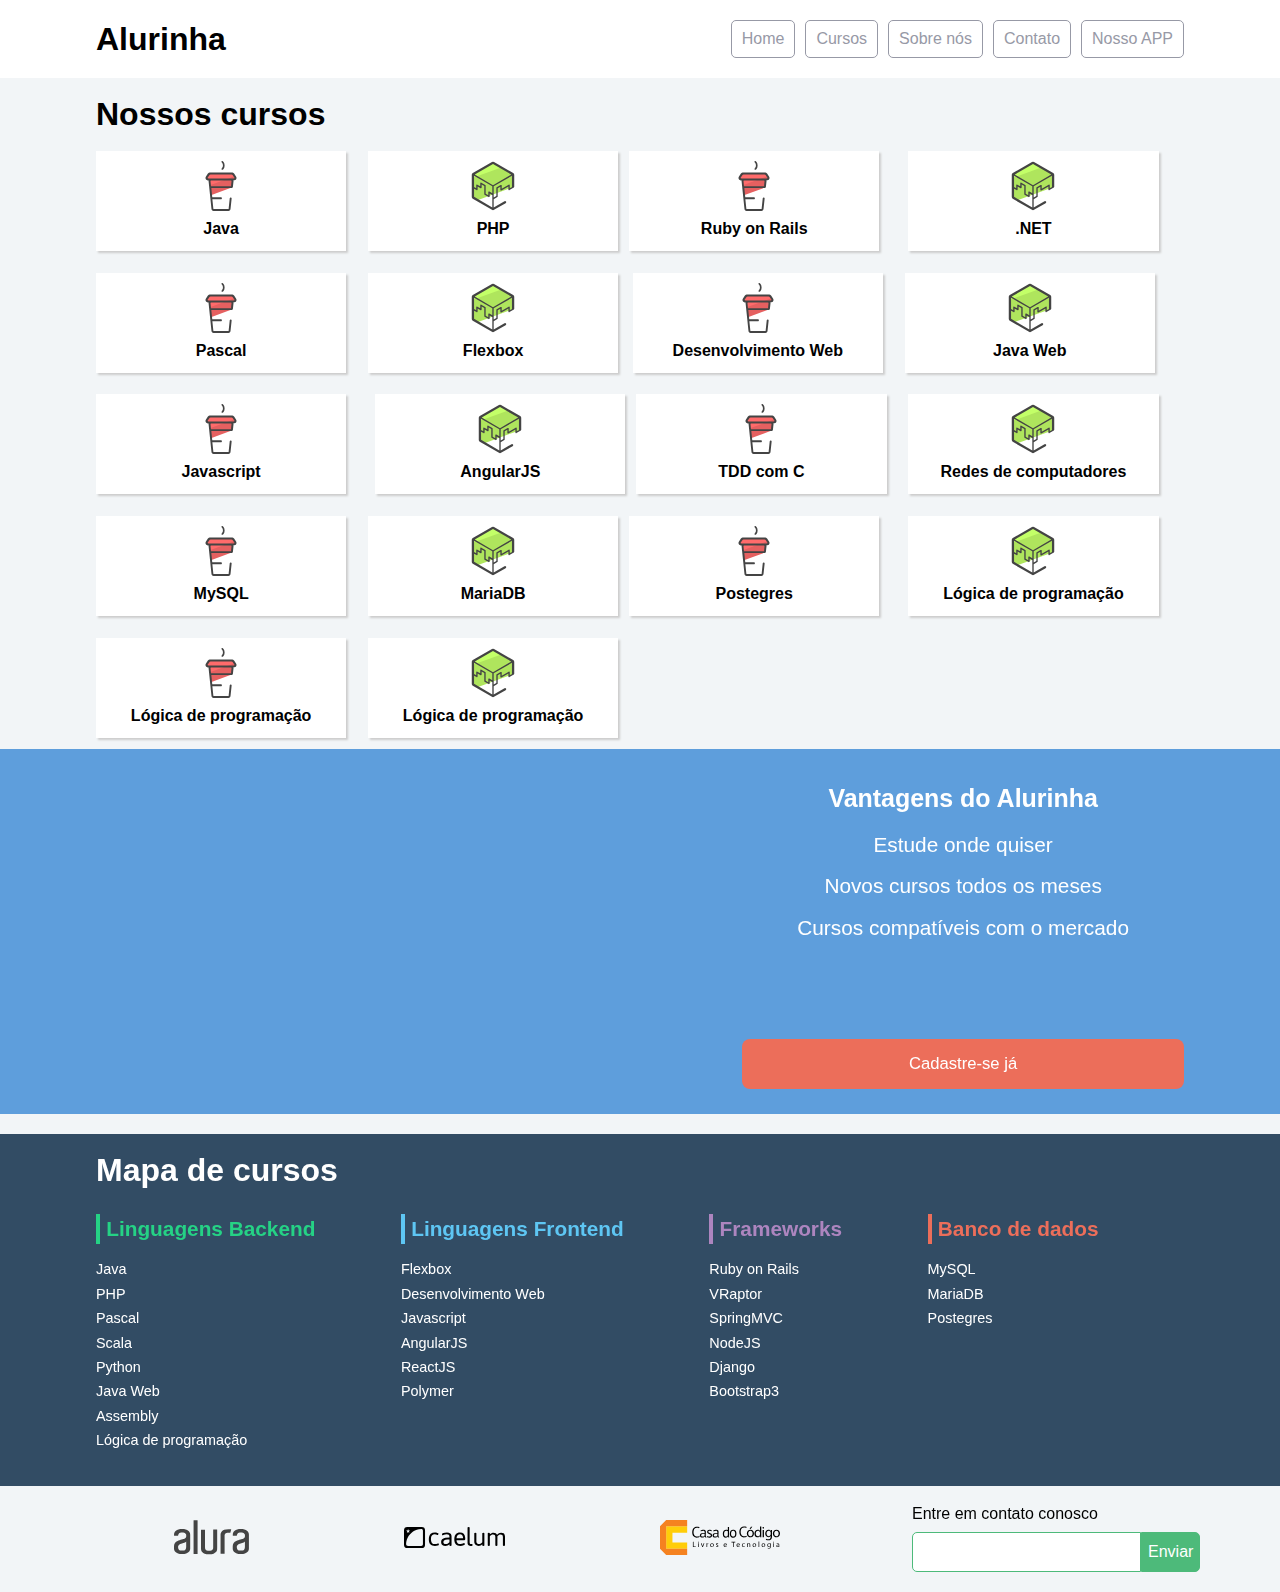
<file: index.html>
<!DOCTYPE html>
<html>
  <head>
    <meta charset="utf-8" />
    <meta name="viewport" content="width=device-width, initial-scale=1" />
    <title>Alurinha | Cursos online</title>
    <link rel="stylesheet" href="css/reset.css" />
    <link rel="stylesheet" href="css/style.css" />
    <link rel="stylesheet" href="css/flexbox.css" />
  </head>
  <body>
    <header class="cabecalhoPrincipal">
      <div class="container">
        <h1 class="cabecalhoPrincipal-titulo">
          <a href="#">Alurinha</a>
        </h1>

        <nav class="cabecalhoPrincipal-nav">
          <a class="cabecalhoPrincipal-nav-link" href="#">Home</a>
          <a class="cabecalhoPrincipal-nav-link" href="#">Cursos</a>
          <a class="cabecalhoPrincipal-nav-link" href="#">Sobre nós</a>
          <a class="cabecalhoPrincipal-nav-link" href="#">Contato</a>
          <a
            class="cabecalhoPrincipal-nav-link cabecalhoPrincipal-nav-link-app"
            href="#"
            >Nosso APP</a
          >
        </nav>
      </div>
    </header>

    <main class="conteudoPrincipal">
      <div class="container">
        <h2 class="subtitulo">Nossos cursos</h2>

        <nav>
          <ul class="conteudoPrincipal-cursos">
            <li class="conteudoPrincipal-cursos-link"><a href="#">Java</a></li>
            <li class="conteudoPrincipal-cursos-link"><a href="#">PHP</a></li>
            <li class="conteudoPrincipal-cursos-link">
              <a href="#">Ruby on Rails</a>
            </li>
            <li class="conteudoPrincipal-cursos-link"><a href="#">.NET</a></li>
            <li class="conteudoPrincipal-cursos-link">
              <a href="#">Pascal</a>
            </li>
            <li class="conteudoPrincipal-cursos-link">
              <a href="#">Flexbox</a>
            </li>
            <li class="conteudoPrincipal-cursos-link">
              <a href="#">Desenvolvimento Web</a>
            </li>
            <li class="conteudoPrincipal-cursos-link">
              <a href="#">Java Web</a>
            </li>
            <li class="conteudoPrincipal-cursos-link">
              <a href="#">Javascript</a>
            </li>
            <li class="conteudoPrincipal-cursos-link">
              <a href="#">AngularJS</a>
            </li>
            <li class="conteudoPrincipal-cursos-link">
              <a href="#">TDD com C</a>
            </li>
            <li class="conteudoPrincipal-cursos-link">
              <a href="#">Redes de computadores</a>
            </li>
            <li class="conteudoPrincipal-cursos-link"><a href="#">MySQL</a></li>
            <li class="conteudoPrincipal-cursos-link">
              <a href="#">MariaDB</a>
            </li>
            <li class="conteudoPrincipal-cursos-link">
              <a href="#">Postegres</a>
            </li>
            <li class="conteudoPrincipal-cursos-link">
              <a href="#">Lógica de programação</a>
            </li>
            <li class="conteudoPrincipal-cursos-link">
              <a href="#">Lógica de programação</a>
            </li>
            <li class="conteudoPrincipal-cursos-link">
              <a href="#">Lógica de programação</a>
            </li>
          </ul>
        </nav>
      </div>

      <section class="videoSobre">
        <div class="container">
          <iframe
            class="videoSobre-video"
            width="560"
            height="315"
            src="https://www.youtube.com/embed/bIlOsJzBVaY?list=PLh2Y_pKOa4UcF1BYPJR3EIMRi3nWAUxIp"
            frameborder="0"
            allowfullscreen
          ></iframe>

          <div class="videoSobre-sobre">
            <h2 class="videoSobre-sobre-title">Vantagens do Alurinha</h2>
            <ul class="videoSobre-sobre-list">
              <li class="videoSobre-sobre-item">Estude onde quiser</li>
              <li class="videoSobre-sobre-item">Novos cursos todos os meses</li>
              <li class="videoSobre-sobre-item">
                Cursos compatíveis com o mercado
              </li>
            </ul>
            <button class="videoSobre-button">Cadastre-se já</button>
          </div>
        </div>
      </section>
    </main>
					
    <footer class="rodapePrincipal">
      <div class="container">
        <section class="rodapePrincipal-navMap">
          <h3 class="subtitulo">Mapa de cursos</h3>
          <nav class="rodapePrincipal-navMap-list">
            <h4 class="navmap-list-title navmap-list-title-backend">
              Linguagens Backend
            </h4>
            <a class="rodapePrincipal-navMap-link" href="#">Java</a>
            <a class="rodapePrincipal-navMap-link" href="#">PHP</a>
            <a class="rodapePrincipal-navMap-link" href="#">Pascal</a>
            <a class="rodapePrincipal-navMap-link" href="#">Scala</a>
            <a class="rodapePrincipal-navMap-link" href="#">Python</a>
            <a class="rodapePrincipal-navMap-link" href="#">Java Web</a>
            <a class="rodapePrincipal-navMap-link" href="#">Assembly</a>
            <a class="rodapePrincipal-navMap-link" href="#"
              >Lógica de programação</a
            >

            <h4 class="navmap-list-title navmap-list-title-frontend">
              Linguagens Frontend
            </h4>
            <a class="rodapePrincipal-navMap-link" href="#">Flexbox</a>
            <a class="rodapePrincipal-navMap-link" href="#"
              >Desenvolvimento Web</a
            >
            <a class="rodapePrincipal-navMap-link" href="#">Javascript</a>
            <a class="rodapePrincipal-navMap-link" href="#">AngularJS</a>
            <a class="rodapePrincipal-navMap-link" href="#">ReactJS</a>
            <a class="rodapePrincipal-navMap-link" href="#">Polymer</a>

            <h4 class="navmap-list-title navmap-list-title-framework">
              Frameworks
            </h4>
            <a class="rodapePrincipal-navMap-link" href="#">Ruby on Rails</a>
            <a class="rodapePrincipal-navMap-link" href="#">VRaptor</a>
            <a class="rodapePrincipal-navMap-link" href="#">SpringMVC</a>
            <a class="rodapePrincipal-navMap-link" href="#">NodeJS</a>
            <a class="rodapePrincipal-navMap-link" href="#">Django</a>
            <a class="rodapePrincipal-navMap-link" href="#">Bootstrap3</a>

            <h4 class="navmap-list-title navmap-list-title-bancoDeDados">
              Banco de dados
            </h4>
            <a class="rodapePrincipal-navMap-link" href="#">MySQL</a>
            <a class="rodapePrincipal-navMap-link" href="#">MariaDB</a>
            <a class="rodapePrincipal-navMap-link" href="#">Postegres</a>
          </nav>
        </section>
      </div>

      <section class="rodapePrincipal-patrocinadores">
        <div class="container">
          <ul class="rodapePrincipal-patrocinadores-list">
            <li>
              <a
                class="
                  rodapePrincipal-patrocinadores-list-link
                  patrocinadores-list-link-alura
                "
                href="#"
              >
                <img src="img/logos/alura.svg" alt="Logo da Alura" />
              </a>
            </li>
            <li>
              <a
                class="
                  rodapePrincipal-patrocinadores-list-link
                  patrocinadores-list-link-caelum
                "
                href="#"
              >
                <img src="img/logos/caelum.svg" alt="Logo da Caelum" />
              </a>
            </li>
            <li>
              <a
                class="
                  rodapePrincipal-patrocinadores-list-link
                  patrocinadores-list-link-casaDoCodigo
                "
                href="#"
              >
                <img src="img/logos/cdc.svg" alt="Logo da Casa do Código" />
              </a>
            </li>
          </ul>
          <form class="rodapePrincipal-contatoForm" action="#">
            <fieldset>
              <legend
                class="rodapePrincipal-contatoForm-legend"
                for="email-contato"
              >
                Entre em contato conosco
              </legend>
              <div class="rodapePrincipal-contatoForm-fieldset">
                <input
                  class="rodapePrincipal-contatoForm-emailInput"
                  type="email"
                  name="email-contato"
                  id="email-contato"
                />
                <button
                  class="rodapePrincipal-contatoForm-submit"
                  type="submit"
                >
                  Enviar
                </button>
              </div>
            </fieldset>
          </form>
        </div>
      </section>
    </footer>
  </body>
</html>
</file>
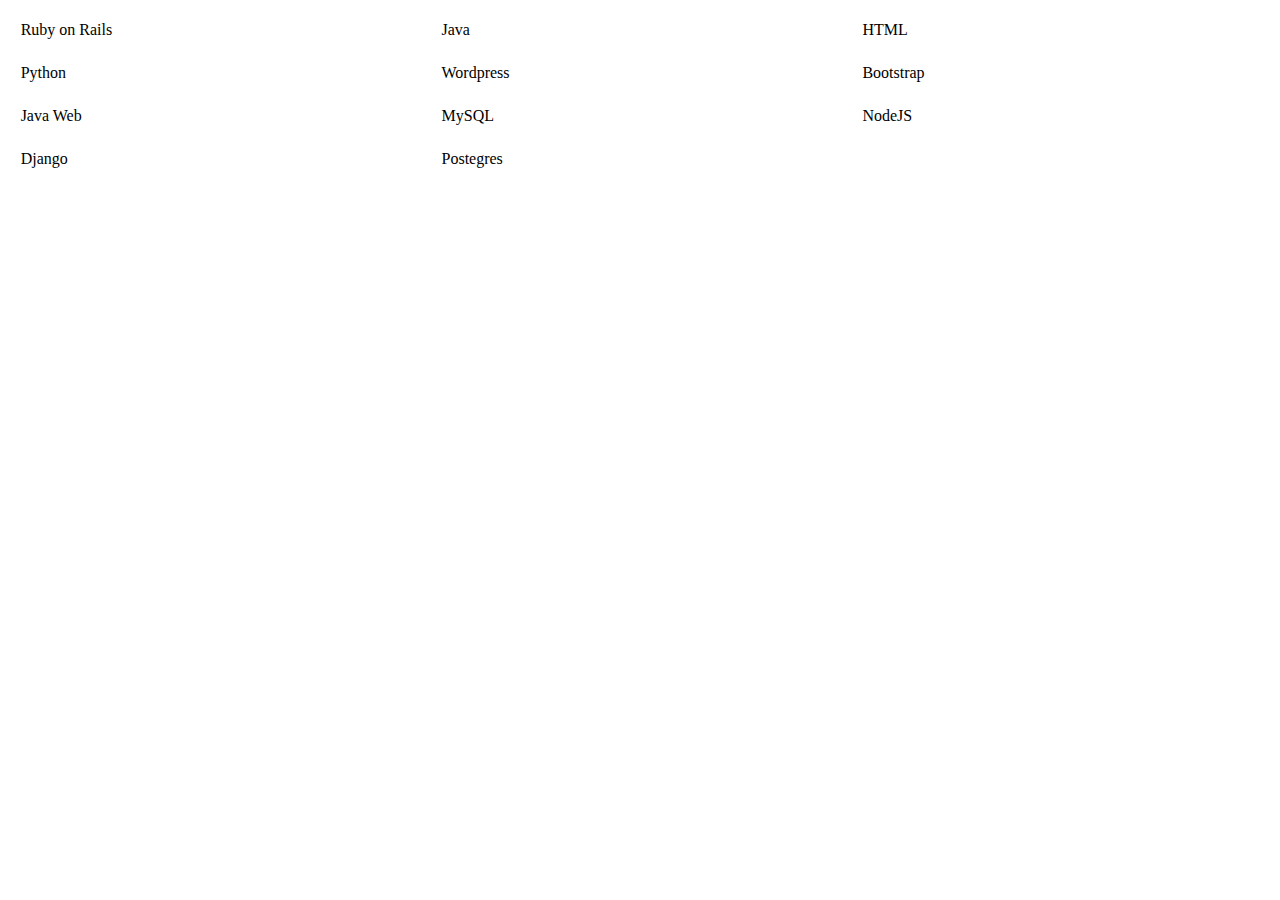
<file: grid.html>
<!DOCTYPE html>
<html lang="en">
  <head>
    <meta charset="UTF-8" />
    <meta http-equiv="X-UA-Compatible" content="IE=edge" />
    <meta name="viewport" content="width=device-width, initial-scale=1.0" />
    <title>Document</title>
    <style>
      /* .grid-1 {
        display: flex;
        flex-wrap: wrap;
      }
      .box {
        height: 50px;
        width: 50px;
        background-color: green;
      } */
      .grid-2 {
        display: flex;
        flex-wrap: wrap;
      }

      .course {
        width: 31.3%;
        margin: 1%;
      }
    </style>
  </head>
  <body>
    <!-- <div class="grid-1">
      <div class="box">Ruby on Rails</div>
      <div class="box">Java</div>
      <div class="box">HTML</div>
      <div class="box">Python</div>
      <div class="box">Wordpress</div>
      <div class="box">Bootstrap</div>
      <div class="box">Java Web</div>
      <div class="box">MySQL</div>
    </div> -->
    <div class="grid-2">
      <!-- primeira linha -->
      <div class="course">Ruby on Rails</div>
      <div class="course">Java</div>
      <div class="course">HTML</div>

      <!-- segunda linha -->
      <div class="course">Python</div>
      <div class="course">Wordpress</div>
      <div class="course">Bootstrap</div>

      <!-- terceira linha -->
      <div class="course">Java Web</div>
      <div class="course">MySQL</div>
      <div class="course">NodeJS</div>

      <!-- quarta linha -->
      <div class="course">Django</div>
      <div class="course">Postegres</div>
    </div>

  </body>
</html>
</file>
<file: css/style.css>
body {
	background-color: #F2F5F7;
	font-family: 'Open Sans',Arial,sans-serif;
}

.container {
	width: 94%;
	margin: 0 auto;
}

.cabecalhoPrincipal {
	background-color: #FFF;
	padding: 20px 0;
}

.cabecalhoPrincipal-titulo {
	font-weight: bold;
	font-size: 2em;
	margin-bottom: 20px;
}

.cabecalhoPrincipal-titulo a {
	text-decoration: none;
	color: inherit;
}

.cabecalhoPrincipal-nav-link {
	padding: 10px;
	margin-bottom: 10px;
	color: #9799A6;
	background-color: #FFF;
	text-decoration: none;
	transition: .5s;
	display: block;

	border-bottom: 1px solid #9799A6;
}

.conteudoPrincipal {
	margin-top: 20px;
	margin-bottom: 20px;
}

.subtitulo {
	font-weight: bold;
	font-size: 32px;
	margin-bottom: 10px;
	text-align: center;
}

.conteudoPrincipal-cursos-link {
	height: 100px;
	background-color: #FFF;
	text-align: center;
	margin: 1%;
	transition: .3s;
	box-shadow: 2px 2px 2px #CCC;
	position: relative;
}

.conteudoPrincipal-cursos-link a {
	text-decoration: none;
	color: #000;
	font-weight: bold;
	display: block;
	width: 100%;
	height: 100%;
	position: absolute;
	top: 0;
	left: 0;
}

.conteudoPrincipal-cursos-link:hover {
	box-shadow: 4px 4px 4px #CCC;
}

.conteudoPrincipal-cursos-link a:before {
	content: '';
	display: block;
	width: 50px;
	height: 50px;
	margin: 10px auto;
}

.conteudoPrincipal-cursos-link:nth-child(even) a:before {
	background: url(../img/background1.svg) no-repeat;	
}

.conteudoPrincipal-cursos-link:nth-child(odd) a:before {
	background: url(../img/background2.svg) no-repeat;
}


.rodapePrincipal {
	background-color: #324C64;
	padding-top: 20px;
}

.rodapePrincipal .subtitulo {
	color: #FFF;
}

.rodapePrincipal-navMap-link {
	text-decoration: none;
	color: #FFF;
	margin-top: 10px;
}

.rodapePrincipal-navMap-link {
	font-size: .9em;
}

.navmap-list-title {
	font-weight: 700;
	font-size: 1.3em;
	margin: .9em 0;
	padding-left: .3em;
	padding-top: .2em;
	padding-bottom: .2em;
}

.navmap-list-title + .rodapePrincipal-navMap-link {
	margin-top: 0;
}

.navmap-list-title-bancoDeDados { color: #EC6E5A; border-left: 4px solid #EC6E5A; }
.navmap-list-title-framework { color: #AD85BF; border-left: 4px solid #AD85BF; }
.navmap-list-title-frontend { color: #5EC6F3; border-left: 4px solid #5EC6F3; }
.navmap-list-title-backend { color: #25D285; border-left: 4px solid #25D285; }

.rodapePrincipal-patrocinadores {
	margin-top: 30px;
	background: #F2F5F7;
	padding: 20px 0;
}

.rodapePrincipal-contatoForm {
	margin-top: 20px;
	text-align: center;
}

.rodapePrincipal-contatoForm label[for=email-contato] {
	font-weight: bold;
	font-size: 14px;
	color: #000;
	margin-bottom: 5px;
	display: block;
}

.rodapePrincipal-contatoForm-emailInput {
	border-top-left-radius: 5px;
	border-bottom-left-radius: 5px;
	padding: 10px;
}

.rodapePrincipal-contatoForm-submit {
	border-top-right-radius: 5px;
	border-bottom-right-radius: 5px;
	background-color: #4DBA7A;
	color: #FFF;
	cursor: pointer;
	
}

.rodapePrincipal-contatoForm-submit,
.rodapePrincipal-contatoForm-emailInput {
	outline: 0;
	border: 1px solid #4DBA7A;
	box-sizing: border-box;
	font-size: 16px;
}

.videoSobre {
	background-color: #5E9EDC;
	padding: 25px 0;

}

.videoSobre-video {
	max-width: 100%;
}

.videoSobre .container {
	color: #FFF;
}

.videoSobre-sobre-title {
	font-size: 1.2em;
	font-weight: bolder;
}

.videoSobre-sobre {
	font-size: 1.3em;
	line-height: 2;
}

.videoSobre-button {
	border-radius: 8px;
	background-color: #ec6e5a;
	display: block;
	color: #FFF;
	border: none;
	height: 50px;
	font-size: .8em;
	outline: none;
}

.rodapePrincipal-contatoForm-legend {
	margin-bottom: 10px;
}

@media(min-width: 769px) {

	.container {
		width: 85%;	
	}

	.subtitulo {
		text-align: left;
	}

	.cabecalhoPrincipal-nav-link {
		border-radius: 5px;
		border: 1px solid #9799A6;
	}

	.cabecalhoPrincipal-nav-link:hover {
		color: #FFF;
		background-color: #9799A6;
	}

	.cabecalhoPrincipal-titulo {
		margin: 0;
	}

	.cabecalhoPrincipal-nav {
		width: auto;
	}

	.cabecalhoPrincipal-nav-link {
		width: auto;
		margin: 0 0 0 10px;
	}

	.rodapePrincipal-contatoForm {
		margin-top: 0;
		text-align: left;
	}

	.conteudoPrincipal-cursos-link:nth-child(3n) {
		margin-right: 0;
	}

	.conteudoPrincipal-cursos-link:nth-child(3n+1) {
		margin-left: 0;
	}

}

@media(min-width: 1000px) {
	.conteudoPrincipal-cursos-link {
		margin: 1.333%;
	}

	.conteudoPrincipal-cursos-link:nth-child(3n) {
		margin-right: 1.33%;
	}

	.conteudoPrincipal-cursos-link:nth-child(3n+1) {
		margin-left: 1.333%;
	}

	.conteudoPrincipal-cursos-link:nth-child(4n) {
		margin-right: 0;
	}

	.conteudoPrincipal-cursos-link:nth-child(4n+1) {
		margin-left: 0;
	}

	.videoSobre-sobre {
		margin-left: 1.5em;
	}

}
</file>
<file: css/flexbox.css>
.cabecalhoPrincipal .container {
  display: flex;
  align-items: center;
  justify-content: space-between; /*coloca o espaço entre os elementos*/
}

.cabecalhoPrincipal-nav {
  display: flex;
  justify-content: space-between;
}

.rodapePrincipal-patrocinadores .container {
  display: flex;
  justify-content: space-between;
}

.rodapePrincipal-patrocinadores-list {
  display: flex;
  align-items: center;
  justify-content: space-around;
  width: 70%;
  margin-right: 5%;
}

.rodapePrincipal-contatoForm {
  width: 25%;
}

.rodapePrincipal-contatoForm-fieldset {
  display: flex;
}

.rodapePrincipal-navMap-list {
  display: flex;
  /* flex-direction: column;
  flex-wrap: wrap; */
  flex-flow: column wrap; /* coloca os elementos um embaixo do outro, respeintando o tamanho do pai*/
  height: 260px;
}
.conteudoPrincipal-cursos {
  display: flex;
  flex-wrap: wrap;
}
.conteudoPrincipal-cursos-link {
  width: 23%;
  margin: 1%;
}
/*tira a margem direita de todos os elementos multiplos de 4*/
.conteudoPrincipal-cursos-link:nth-child(4n) {
  margin-right: 0;
}

/*tira a margem esquerda de todos os elementos multiplos de 4 + 1 */
.conteudoPrincipal-cursos-link:nth-child(4n-1) {
  margin-left: 0;
}

.videoSobre .container {
  display: flex;
}
.videoSobre-sobre {
  text-align: center;
  display: flex;
  flex-direction: column;
  flex-grow: 2;
}
.videoSobre-sobre-list {
  flex-grow: 1;
}

.videoSobre-video {
  flex-grow: 1;
  flex-shrink: 2;
}

/* Parte mobile*/
@media (max-width: 768px) {
  .cabecalhoPrincipal-nav {
    flex-direction: column;
  }
  .cabecalhoPrincipal .container {
    flex-direction: column;
    align-items: initial;
    text-align: center;
  }

  .conteudoPrincipal-cursos {
    flex-direction: column;
  }

  .conteudoPrincipal-cursos-link {
    width: 100%;
  }

  .rodapePrincipal-navMap-list {
    height: auto;
  }

  .rodapePrincipal-patrocinadores .container {
    flex-direction: column;
    align-items: center;
  }
  .rodapePrincipal-patrocinadores-list {
    margin: 0;
    width: 100%;
  }

  .rodapePrincipal-contatoForm {
    width: 100%;
  }

  .rodapePrincipal-contatoForm-fieldset {
    justify-content: center;
  }
  .cabecalhoPrincipal-nav-link-app {
    order: -1;
  }

  .videoSobre .container {
    flex-direction: column;
  }
  .videoSobre-video {
    margin: 0 auto;
  }
}
</file>
